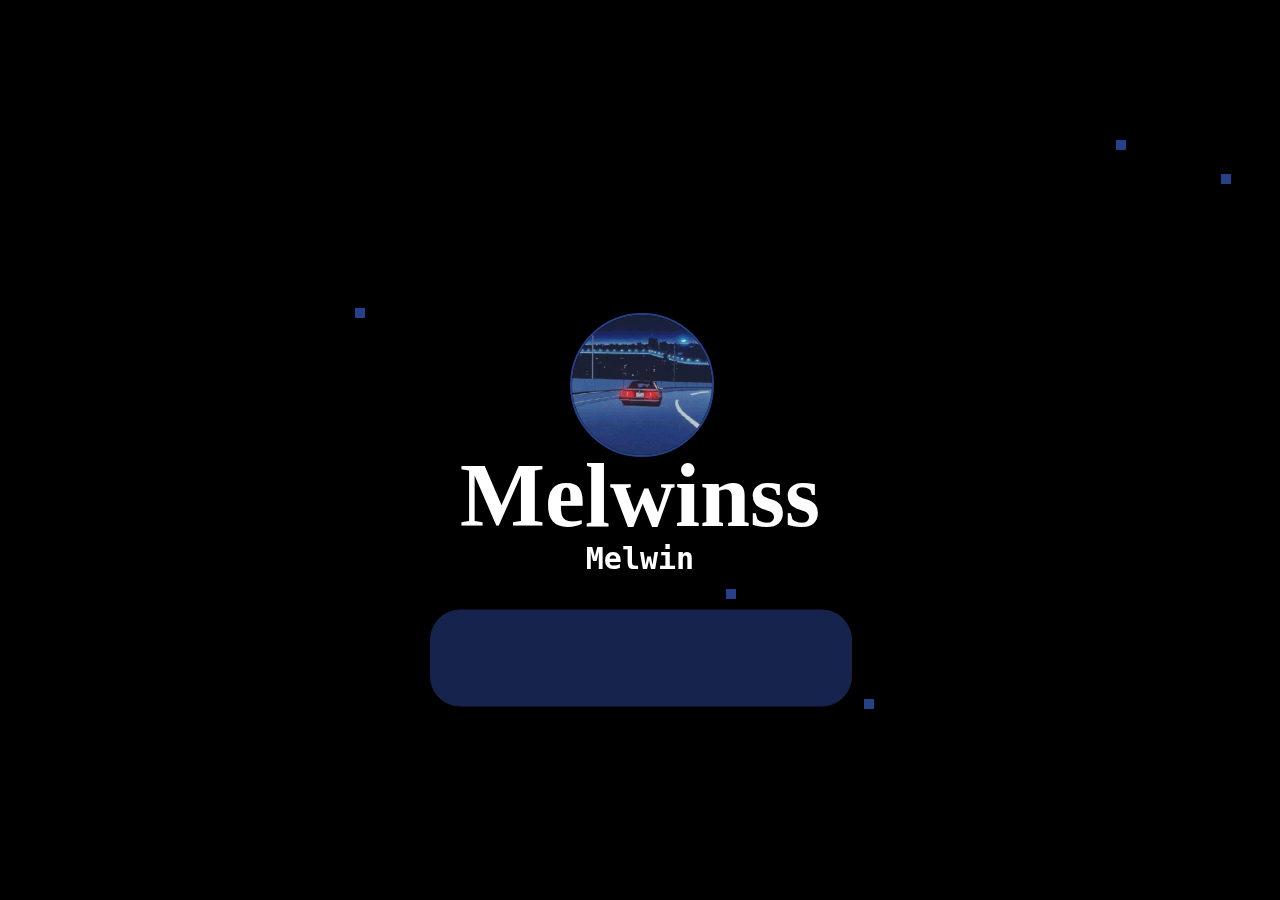
<file: index.html>
<!DOCTYPE html>
<html lang="en">
<head>
    <meta charset="UTF-8">
    <meta name="viewport" content="width=device-width, initial-scale=1.0">
    <meta property="og:type" content="website">
    <meta property="og:title" content="Melwin's Website">
    <meta property="og:description" content="I suck at coding">
    <meta property="og:url" content="https://melwin.gay/">
    <meta property="og:image" content="https://media.discordapp.net/attachments/955090523931156640/957613323728330843/catplayingwithmoney.gif">
    <title>Melwin.wtf</title>
    <link rel="stylesheet" href="style.css">
    <meta name="viewport" content="width=device-width, initial-scale=1.0">

</head>
<body>
    <header>
        <h1>Melwinss</h1>
        <h4>Melwin</h4>
    </header>

    <main>
        <div class="profile-pic">
            <a href="https://discord.com/users/666357818567426058" target="_blank">
                <img src="images/mypfp.gif" alt="Discord Button">
            </a>
        </div>

        <div class="box"></div>

        <div class="spotify">
            <iframe style="border-radius:12px" src="https://open.spotify.com/embed/track/4kjI1gwQZRKNDkw1nI475M?utm_source=generator&theme=0" width="100%" height="130" frameborder="0" allowfullscreen="" allow="autoplay; clipboard-write; encrypted-media; fullscreen; picture-in-picture" loading="lazy"></iframe>
        </div>

        <div class="wrapper">
            <div class="boxes"></div>
        </div>
    </main>

    <script>
        document.addEventListener('DOMContentLoaded', function () {
            const particleContainer = document.querySelector('.boxes');
            let particles = [];

            const createParticle = () => {
                const particle = document.createElement('div');
                particle.className = 'particle';
                particle.style.left = Math.random() * window.innerWidth + 'px';
                particle.style.top = Math.random() * window.innerHeight + 'px';
                particle.style.animationDuration = Math.random() * 2 + 1 + 's';
                particleContainer.appendChild(particle);
                particles.push(particle);

                particle.addEventListener('animationend', () => {
                    particle.remove();
                    particles = particles.filter(p => p !== particle);
                });
            };

            const spawnParticles = () => {
                const interval = setInterval(createParticle, 120);
                setTimeout(() => {
                    clearInterval(interval);
                }, 22000); 
            };

            spawnParticles();
        });
    </script>
</body>
</html>
</file>
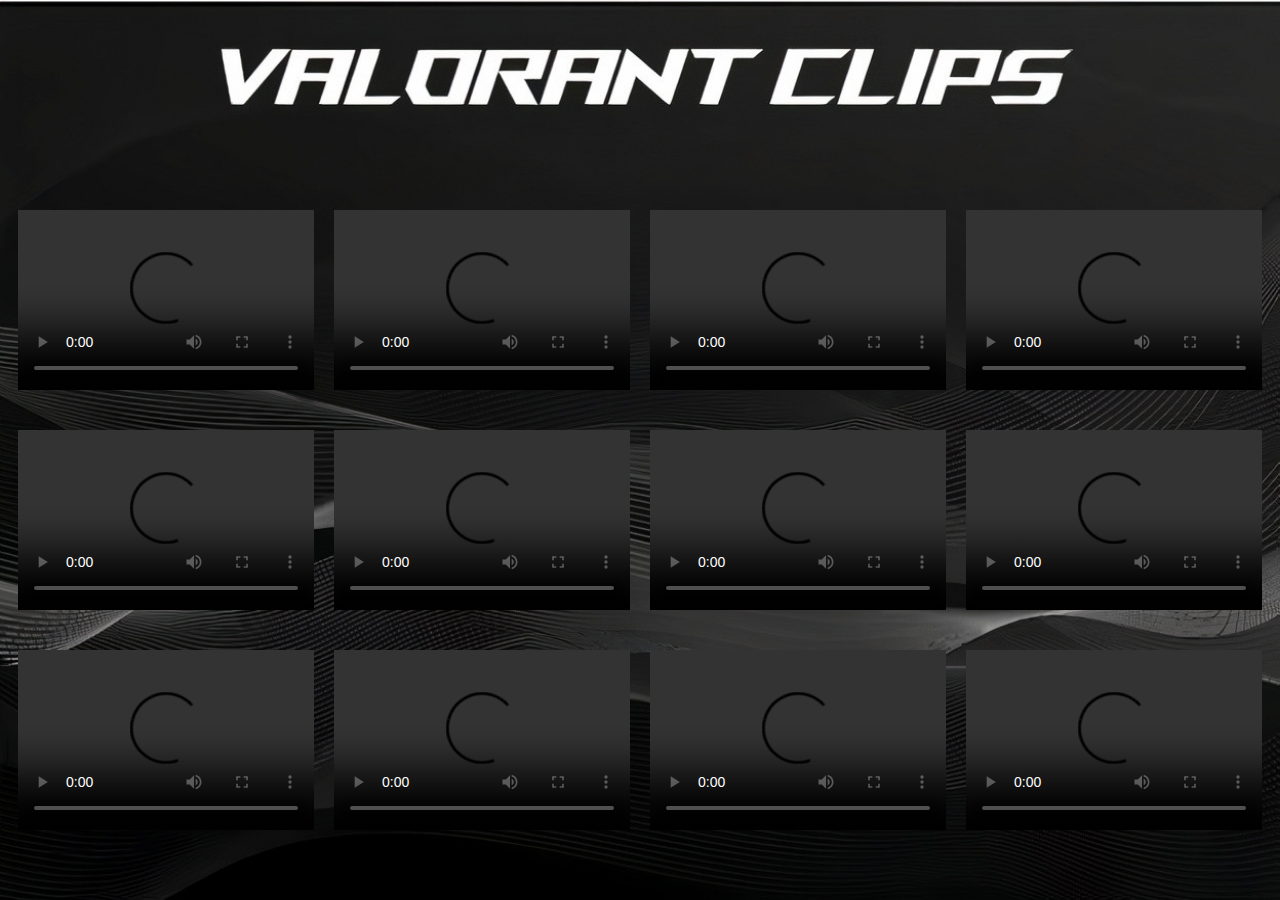
<file: index2.html>
<!DOCTYPE html>
<html lang="en">
<head>
    <meta charset="UTF-8">
    <title>Melwin</title>
    <style>
        body {
            background-image: url('images/index2-background.png');
            background-repeat: no-repeat;
            background-attachment: fixed;
            background-size: 100% 100%;
        }
        
        .video-container {
            display: inline-block;
            position: relative;
            width: 320px;
            height: 180px;
            margin: 10px;
        }
        
        .video-container video {
            width: 100%;
            height: 100%;
            object-fit: cover;
        }

        .layer {
            display: flex;
            justify-content: center;
            margin-bottom: 20px;
        }

        .first-layer {
            margin-top: 200px; /* Adjust the value to position the first layer lower */
        }
    </style>
</head>
<body>
    <div class="first-layer layer">
        <div class="video-container">
            <video controls>
                <source stc="Valorant/video1.mp4" type="video/mp4">
            </video>
        </div>

        <div class="video-container">
            <video controls>
                <source stc="Valorant/video2.mp4" type="video/mp4">
            </video>
        </div>

        <div class="video-container">
            <video controls>
                <source stc="Valorant/video3.mp4" type="video/mp4">
            </video>
        </div>

        <div class="video-container">
            <video controls>
                <source stc="Valorant/video4.mp4" type="video/mp4">
            </video>
        </div>
    </div>

    <div class="layer">
        <div class="video-container">
            <video controls>
                <source stc="Valorant/video5.mp4" type="video/mp4">
            </video>
        </div>

        <div class="video-container">
            <video controls>
                <source stc="Valorant/video6.mp4" type="video/mp4">
            </video>
        </div>

        <div class="video-container">
            <video controls>
                <source stc="Valorant/video7.mp4" type="video/mp4">
            </video>
        </div>

        <div class="video-container">
            <video controls>
                <source stc="Valorant/video8.mp4" type="video/mp4">
            </video>
        </div>
    </div>

    <div class="layer">
        <div class="video-container">
            <video controls>
                <source stc="Valorant/video9.mp4" type="video/mp4">
            </video>
        </div>

        <div class="video-container">
            <video controls>
                <source stc="Valorant/video10.mp4" type="video/mp4">
            </video>
        </div>

        <div class="video-container">
            <video controls>
                <source stc="Valorant/video11.mp4" type="video/mp4">
            </video>
        </div>

        <div class="video-container">
            <video controls>
                <source stc="Valorant/video12.mp4" type="video/mp4">
            </video>
        </div>
    </div>
</body>
</html>
</file>
<file: style.css>
* {
    margin: 0;
    padding: 0;
}

body {
    background: #000000;
    overflow: hidden;
}

.wrapper {
    overflow: hidden;
    background: #000;
}

h1, h4 {
    color: #fff;
    position: absolute;
    left: 50%;
    transform: translate(-50%, -50%);
    z-index: 1000;
    text-align: center;
}

h1 {
    top: 55%;
    font-family: serif;
    font-size: 90px;
}

h4 {
    top: 62%;
    font-family: monospace;
    font-size: 30px;
}

.profile-pic {
    display: flex;
    flex-direction: column;
    align-items: center;
    justify-content: center;
    width: 140px;
    margin: auto;
    position: absolute;
    top: 43%;
    left: 50%;
    transform: translate(-50%, -50%);
}

.profile-pic img {
    width: 100%;
    border-radius: 50%;
    border: 2.5px solid #26418a;
}

.boxes {
    position: fixed;
    top: 0;
    left: 0;
    width: 100%;
    height: 100%;
    pointer-events: none;
}

.spotify, .box {
    width: 400px;
    padding: 10px;
    margin: 10px;
    position: absolute;
    transform: translate(-50%, -50%);
}

.spotify {
    left: 49.3%;
    top: 74.79%;
}

.box {
    height: 75px;
    border: 1px solid #16244d;
    background-color: #16244d;
    border-radius: 30px;
    left: 49.3%;
    top: 72%;
}

.particle {
    position: fixed;
    width: 10px;
    height: 10px;
    background-color: #26418a;
    animation: moveParticle linear infinite;
    pointer-events: none;
}

@keyframes moveParticle {
    0% {
        transform: translateY(0) translateX(0);
        opacity: 1;
    }
    100% {
        transform: translateY(-100vh) translateX(calc(-100vw + 100%));
        opacity: 0;
    }
}

@media only screen and (max-width: 600px) {
    h1 {
        font-size: 60px; /* Decreased font size for smaller screens */
    }

    .profile-pic {
        display: flex;
        flex-direction: column;
        align-items: center;
        justify-content: center;
        width: 140px;
        margin: auto;
        position: absolute;
        top: 38%;
        left: 50%;
        transform: translate(-50%, -50%);
    }

    .spotify {
        left: 49.3%;
        top: 75.79%;
    }

}
</file>
